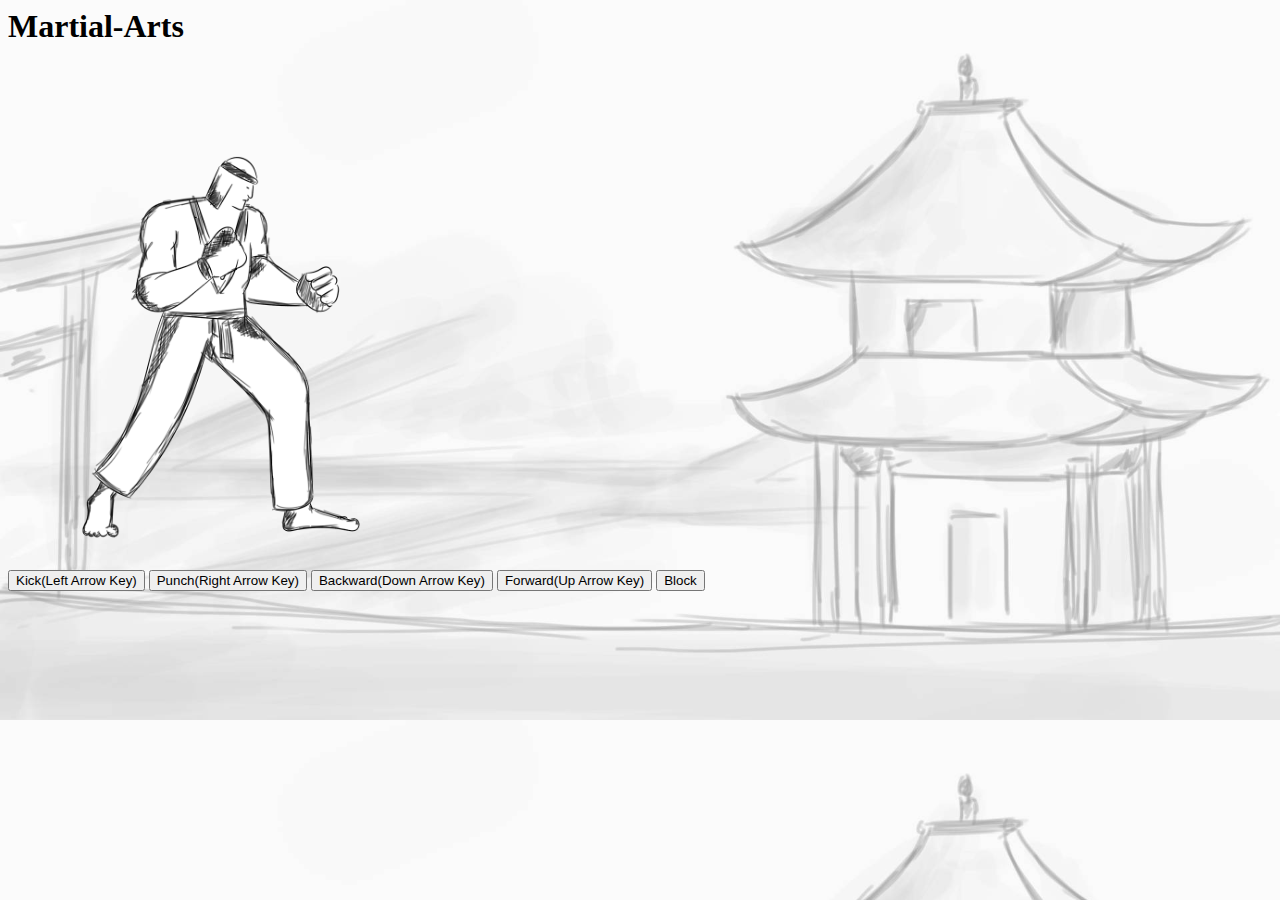
<file: bhanu.html>
<link rel="stylesheet" href="bhanu.css">
<body class="bg-image">
    <h1>Martial-Arts</h1>
    <canvas id="myCanvas" width="500px" height="500px" style="border:2px solid transparent"></canvas><br>
    <button  id="kick">Kick(Left Arrow Key)</button>
    <button  id="punch">Punch(Right Arrow Key)</button>
    <button  id="backward">Backward(Down Arrow Key)</button>
    <button  id="forward">Forward(Up Arrow Key)</button>
    <button  id="block">Block</button>
</body>
<script type="text/javascript" src="bhanu.js"></script>
</file>
<file: bhanu.css>
.bg-image {
    background-image: url("background.jpg");
    background-size: 100%, 80%;
}
</file>
